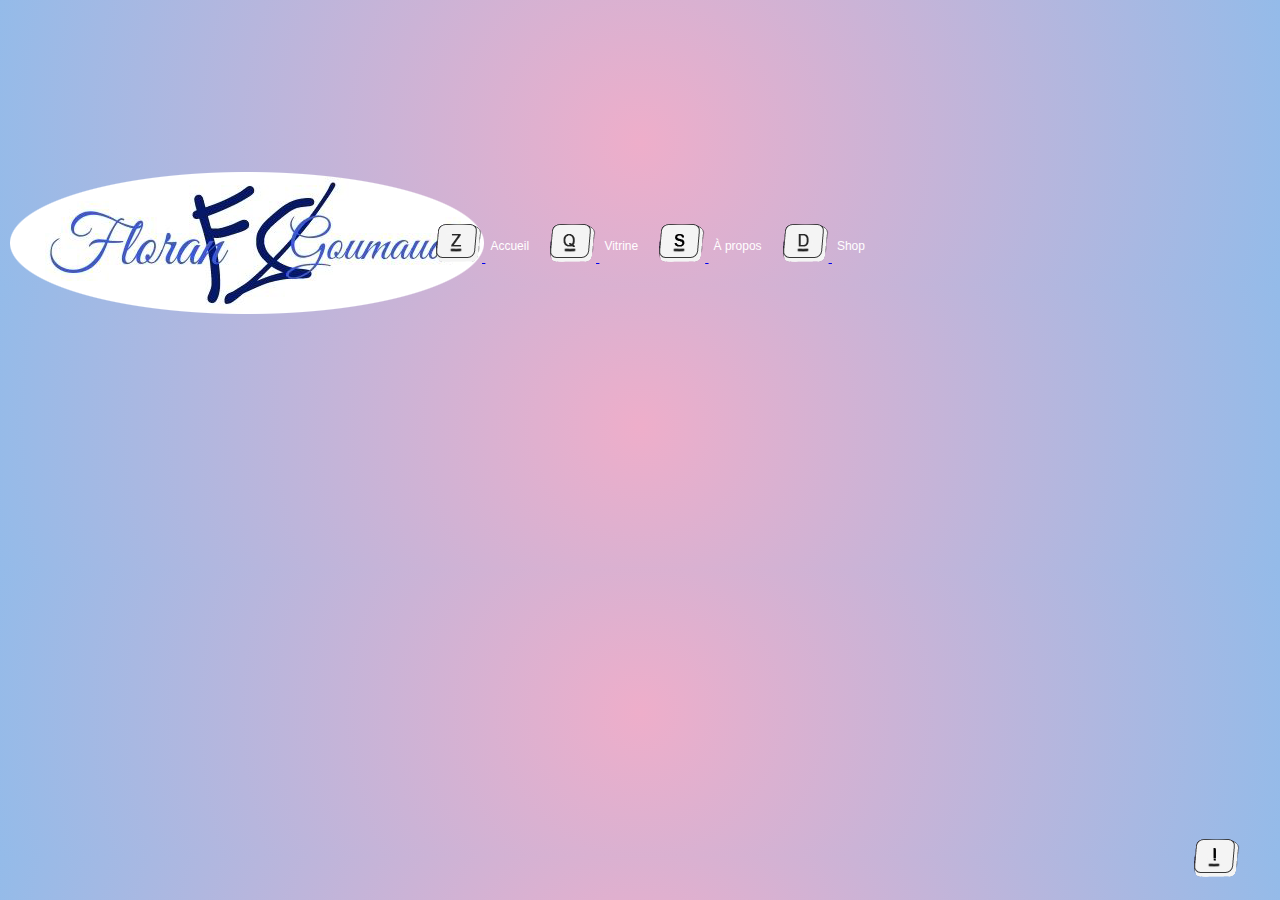
<file: index.html>
<!DOCTYPE html>
<html lang="fr">
<head>
    <meta charset="UTF-8">
    <meta name="viewport" content="width=device-width, initial-scale=1.0">
    <title>Document</title>
    <link rel="stylesheet" href="style.css">
</head>
<body>
  <header>
  <div class="container">
    <div class="logo">
      <img src="img/logo.png" alt="Logo">
    </div>
  </div>

  <div class="banner">
    <div class="left-image">
      <a href="index.html">
        <img src="img/logo_rond.png" alt="Logo bannière">
      </a>
    </div>

    <div class="item">
      <a href="index.html">
        <div class="button">
          <img src="img/bouton_haut_z.png" alt="Bouton Z">
          <img src="img/bouton_bas_z.png" alt="Bouton Z au survol" class="image-survol">
        </div>
        <span class="accueil">Accueil</span>
      </a>
    </div>

    <div class="item">
      <a href="vitrine/index.html">
        <div class="button">
          <img src="img/bouton_haut_q.png" alt="Bouton Q">
          <img src="img/bouton_bas_q.png" alt="Bouton Q au survol" class="image-survol">
        </div>
        <span class="vitrine">Vitrine</span>
      </a>
    </div>

    <div class="item">
      <a href="apropos/index.html">
        <div class="button">
          <img src="img/bouton_haut_s.png" alt="Bouton S">
          <img src="img/bouton_bas_s.png" alt="Bouton S au survol" class="image-survol">
        </div>
        <span class="apropos">À propos</span>
      </a>
    </div>

    <div class="item">
      <a href="shop/index.html">
        <div class="button">
          <img src="img/bouton_haut_d.png" alt="Bouton D">
          <img src="img/bouton_bas_d.png" alt="Bouton D au survol" class="image-survol">
        </div>
        <span class="shop">Shop</span>
      </a>
    </div>
  </div>

  <div class="item info-button">
    <a href="#">
      <div class="button" id="informationButton">
        <img src="img/bouton_haut_!.png" alt="Bouton I">
        <img src="img/bouton_bas_!.png" alt="Bouton I au survol" class="image-survol">
      </div>
    </a>
  </div>  
<div id="info-menu">
  <div><h2>Conditions générales d'utilisation</h2></div>
  <div><p>Les conditions générales d'utilisation (CGU) du site sont...</p></div>
  <div class="info-text"><h2>Informations sur le site</h2></div>
  <div class="info-text"> <p>Les informations sur le site sont... </p></div>
</div>
  <script src="scripts.js"></script>
</body>
</html>
</file>
<file: style.css>
body {
  font: normal 75% Arial, Helvetica, sans-serif;
  margin: 0;
  overflow-x: hidden;
  background: radial-gradient(circle, rgba(238,174,202,1) 0%, rgba(148,187,233,1) 100%);
}

canvas {
  display: block;
  vertical-align: bottom;
}

#particles-js {
  position: absolute;
  width: 100%;
  height: 100%;
  background-color: #000;
}

#stats {
  border-radius: 3px 3px 0 0;
  overflow: hidden;
}

.container {
  width: 100%;
  height: 100%;
  display: flex;
  justify-content: center;
  align-items: center;
}

.logo img {
  width: 200px;
  height: auto;
  opacity: 0;
  animation: logoAnimation 1s forwards;
}

@keyframes logoAnimation {
  0% {
    transform: scale(0);
    opacity: 0;
  }
  100% {
    transform: scale(1);
    opacity: 1;
  }
}

.banner {
  width: 100%;
  background-color: transparent;
  display: flex;
  align-items: center;
  justify-content: center;
  padding: 20px;
}

.left-image {
  position: absolute;
  left: 10px;
}

.item {
  display: flex;
  align-items: center;
  margin-right: 20px;
  justify-content: flex-start;
}

.button {
  position: relative;
  display: inline-block;
}

.button img.image-survol {
  position: absolute;
  top: 0;
  left: 0;
  opacity: 0;
  transition: opacity 0s ease-in-out;
}

.button:hover img.image-survol {
  opacity: 1;
}

.accueil, .vitrine, .apropos, .shop {
  color: white;
  display: inline-block;
  vertical-align: middle;
  margin: -25px 0 0 5px;
}

/* Styles pour le bouton "Information" */
.info-button {
  position: fixed;
  bottom: 20px;
  right: 20px;
}

/* Styles pour le menu d'informations */
#info-menu {
  position: fixed;
  bottom: 0;
  width: 100%;
  background-color: #2C2F33; /* Gris Discord */
  padding: 30px;
  padding-left: 25%;
  box-sizing: border-box;
  font-size: 18px;
  color: white; /* Texte en blanc */
  clip-path: polygon(0 0, 100% 20%, 100% 100%, 20% 100%, 0 50%);
  border-radius: 20px 20px 0 0;
  display: none;
}

.info-text {
  margin-left: 65px;
  margin-top: 25px;
}

.info-text:last-child {
  margin-left: 200px;
}

#contactButton {
  background-color: #4CAF50;
  color: white;
  padding: 22px 48px;
  text-align: center;
  text-decoration: none;
  display: inline-block;
  font-size: 24px;
  margin: 4px 2px;
  cursor: pointer;
  border: none;
  position: absolute;
  left: 1300px;
  top: 300px;
}

#contactForm {
  position: absolute;
  left: 1300px;
  top: 350px;
  width: 50%;
  font-size: 18px;
  margin-top: 15px;
}
</file>
